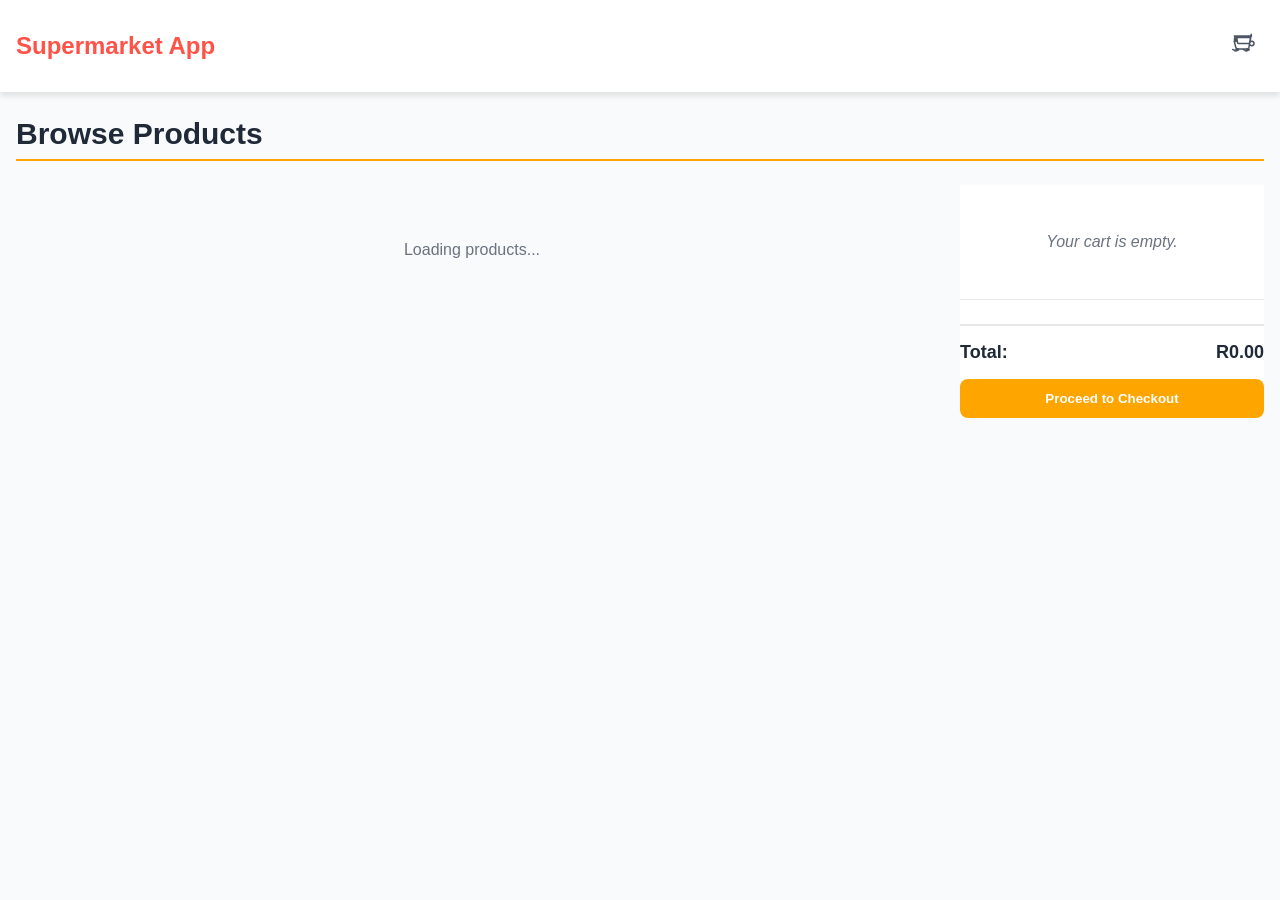
<file: index.html>
<!DOCTYPE html>
<html lang="en">
<head>
    <meta charset="UTF-8">
    <title>Title</title>
    <link rel="stylesheet" href="src/main/resources/public/css/style.css">
<!--    <script src="js/script.js"></script>-->
</head>
<body class="bg-gray-50 min-h-screen">

  <!-- Header -->
  <header class="header">
    <div class="container header-content">
      <h1 class="logo">Supermarket App</h1>

      <!-- Cart Icon -->
      <button id="toggle-cart-btn" class="cart-icon-btn">
        <svg xmlns="http://www.w3.org/2000/svg" fill="none" viewBox="0 0 24 24" stroke-width="1.5" stroke="currentColor" class="cart-icon">
          <path stroke-linecap="round" stroke-linejoin="round" d="M2.25 3h1.386c.51 0 .955.343 1.023.835l.93 6.007a.956.956 0 0 0 .957.744h10.42a.956.956 0 0 0 .957-.744l1.3-8.49C19.864 4.185 19.336 3 17.962 3H5.25C3.513 3 2.5 4.717 2.5 6.25v1.5a.75.75 0 0 0 1.5 0v-1.5c0-.966.526-1.75 1.5-1.75h12.712a.25.25 0 0 1 .237.197l-1.46 9.531a2.456 2.456 0 0 1-2.43 1.831H6.185a2.456 2.456 0 0 1-2.43-1.831L2.25 8.25m17.5 0a2.25 2.25 0 1 0 0 4.5 2.25 2.25 0 0 0 0-4.5Z" />
          <path stroke-linecap="round" stroke-linejoin="round" d="M15.75 17.25c.75 0 1.5-.262 1.5-.75s-.75-.75-1.5-.75-1.5.262-1.5.75.75.75 1.5.75Zm0 0c0 .488-1.5.75-1.5.75s-1.5-.262-1.5-.75-1.5-.75-1.5-.75" />
          <path stroke-linecap="round" stroke-linejoin="round" d="M5.25 17.25c.75 0 1.5-.262 1.5-.75s-.75-.75-1.5-.75-1.5.262-1.5.75.75.75 1.5.75Zm0 0c0 .488-1.5.75-1.5.75s-1.5-.262-1.5-.75-1.5-.75-1.5-.75" />
        </svg>
        <span id="cart-item-count" class="cart-item-count">0</span>
      </button>
    </div>
  </header>

  <!-- Main Content Area -->
  <main class="container main-content">
    <h2 class="main-title">Browse Products</h2>

    <div class="main-layout">

      <!-- Product Grid Section -->
      <section class="product-section">
        <div id="product-grid" class="product-grid">
          <!-- Product cards will be injected here -->
          <p class="loading-message" id="loading-message">Loading products...</p>
        </div>
      </section>

      <!-- Cart Sidebar -->
      <aside id="cart-sidebar" class="cart-sidebar">
        <div class="cart-header-mobile">
          <h3 class="cart-title">Your Cart</h3>
          <button onclick="toggleCart(false)" class="cart-close-btn">
            <svg xmlns="http://www.w3.org/2000/svg" fill="none" viewBox="0 0 24 24" stroke-width="1.5" stroke="currentColor" style="width: 1.5rem; height: 1.5rem;">
              <path stroke-linecap="round" stroke-linejoin="round" d="M6 18 18 6M6 6l12 12" />
            </svg>
          </button>
        </div>

        <h3 class="cart-title-desktop hidden">Your Cart</h3>

        <div id="cart-items-container" class="cart-items-container">
          <!-- Cart items will be injected here -->
          <p id="empty-cart-message" class="empty-cart-message">Your cart is empty.</p>
        </div>

        <div id="cart-summary" class="cart-summary">
          <div class="total-row">
            <span>Total:</span>
            <span id="cart-total">R0.00</span>
          </div>
          <button onclick="checkout()" class="checkout-btn">
            Proceed to Checkout
          </button>
        </div>
      </aside>

    </div>
  </main>

  <!-- Cart Overlay Backdrop -->
  <div id="cart-backdrop" class="cart-backdrop" onclick="toggleCart(false)"></div>

  <!-- Custom Message Box (Replaces alert()) -->
  <div id="message-box" class="message-box-overlay hidden">
    <div class="message-box-content" role="alert">
      <div class="message-body">
        <svg id="message-icon" class="message-icon" fill="none" stroke="currentColor" viewBox="0 0 24 24" xmlns="http://www.w3.org/2000/svg"><path stroke-linecap="round" stroke-linejoin="round" stroke-width="2" d="M13 16h-1v-4h-1m1-4h.01M21 12a9 9 0 11-18 0 9 9 0 0118 0z"></path></svg>
        <span id="message-content" class="message-text"></span>
      </div>
      <div class="message-actions">
        <button onclick="hideMessage()" class="message-btn">
          Got it
        </button>
      </div>
    </div>
  </div>

  <script type="module" src="src/main/resources/public/js/script.js"></script>
</body>
</html>
</file>
<file: src/main/resources/public/css/style.css>
:root {
    --color-primary: #FF5349; /* #059669; */
    --color-secondary: orange; /* #3b82f6; */
    --color-accent: #f59e0b;
    --color-background: #f9fafb;
    --color-text-dark: #1f2937;
    --color-text-medium: #6b7280;
    --color-white: #ffffff;
    font-family: 'Inter', sans-serif;
}


body {
    background-color: var(--color-background);
    min-height: 100vh;
    margin: 0;
    padding: 0;
}

.container {
    max-width: 1280px;
    margin-left: auto;
    margin-right: auto;
    padding-left: 1rem;
    padding-right: 1rem;
}

/* Header */
.header {
    background-color: var(--color-white);
    box-shadow: 0 4px 6px rgba(0, 0, 0, 0.1);
    position: sticky;
    top: 0;
    z-index: 10;
}

.header-content {
    display: flex;
    justify-content: space-between;
    align-items: center;
    padding-top: 1rem;
    padding-bottom: 1rem;
}

.logo {
    font-size: 1.5rem;
    font-weight: 700;
    color:#FF5349; /* var(--color-primary); */
}

/* Cart Icon */
.cart-icon-btn {
    position: relative;
    padding: 0.5rem;
    border-radius: 9999px;
    transition: background-color 0.15s ease-in-out;
    cursor: pointer;
    border: none;
    background: none;
}
.cart-icon-btn:hover {
    background-color: #f3f4f6;
}

.cart-icon {
    width: 1.5rem;
    height: 1.5rem;
    color: #4b5563;
}

.cart-item-count {
    position: absolute;
    top: -0.25rem;
    right: -0.25rem;
    background-color: #ef4444;
    color: var(--color-white);
    font-size: 0.75rem;
    font-weight: 700;
    border-radius: 9999px;
    height: 1.25rem;
    width: 1.25rem;
    display: flex;
    align-items: center;
    justify-content: center;
    opacity: 0;
    transform: scale(0);
    transition: all 0.2s ease-in-out;
}

.cart-item-count.visible {
    opacity: 1;
    transform: scale(1);
}

/* Main Content Layout */
.main-content {
    margin-top: 1.5rem;
    padding-bottom: 5rem;
}

.main-title {
    font-size: 1.875rem;
    font-weight: 800;
    color: var(--color-text-dark);
    margin-bottom: 1.5rem;
    border-bottom: 2px solid var(--color-secondary);/* var(--color-primary); */
    padding-bottom: 0.5rem;
}

.main-layout {
    display: flex;
    flex-direction: column;
    gap: 2rem;
}

/* Product Grid */
.product-section {
    width: 100%;
}

.product-grid {
    display: grid;
    grid-template-columns: repeat(1, minmax(0, 1fr));
    gap: 1.5rem;
}

/* Responsive Grid for Tablets and Desktops */
@media (min-width: 640px) { /* sm */
    .product-grid {
        grid-template-columns: repeat(2, minmax(0, 1fr));
    }
}
@media (min-width: 768px) { /* md */
    .product-grid {
        grid-template-columns: repeat(3, minmax(0, 1fr));
    }
}
@media (min-width: 1280px) { /* xl */
    .product-grid {
        grid-template-columns: repeat(4, minmax(0, 1fr));
    }
}

/* Product Card */
.product-card {
    background-color: var(--color-white);
    padding: 1rem;
    border-radius: 0.75rem; /* rounded-xl */
    box-shadow: 0 10px 15px -3px rgba(0, 0, 0, 0.1), 0 4px 6px -2px rgba(0, 0, 0, 0.05); /* shadow-lg */
    transition: box-shadow 0.3s ease-in-out;
    display: flex;
    flex-direction: column;
    justify-content: space-between;
}
.product-card:hover {
    box-shadow: 0 20px 25px -5px rgba(0, 0, 0, 0.1), 0 10px 10px -5px rgba(0, 0, 0, 0.04); /* hover:shadow-xl */
}

.product-card-info {
    margin-bottom: 1rem;
}

.category-tag {
    display: inline-block;
    font-size: 0.75rem; /* text-xs */
    font-weight: 600;
    padding: 0.25rem 0.5rem;
    border-radius: 9999px;
    background-color: rgba(5, 150, 105, 0.1); /* primary/10 */
    color: var(--color-primary);
}

.product-name {
    font-size: 1.25rem; /* text-xl */
    font-weight: 700;
    margin-top: 0.5rem;
    color: var(--color-text-dark);
}

.product-brand {
    font-size: 0.875rem; /* text-sm */
    color: var(--color-text-medium);
    margin-top: 0.25rem;
}

.product-price {
    font-size: 1.875rem; /* text-3xl */
    font-weight: 800;
    color: var(--color-text-dark); /* var(--color-primary); */
    margin-bottom: 0.5rem;
}

.stock-status {
    font-size: 0.875rem;
    font-weight: 500;
    margin-bottom: 1rem;
}

.stock-status.in-stock { color: var(--color-text-medium); /* #10b981; */} /* green-600 */
.stock-status.low-stock { color: var(--color-accent); }
.stock-status.out-of-stock { color: #dc2626; } /* red-600 */

.add-to-cart-btn {
    width: 100%;
    background-color: var(--color-secondary);
    color: var(--color-white);
    font-weight: 600;
    padding: 0.5rem 1rem;
    border-radius: 0.5rem;
    transition: background-color 0.15s ease-in-out;
    border: none;
    cursor: pointer;
}

.add-to-cart-btn:hover:not(:disabled) {
    background-color: #fc6203 /* #2563eb; */ /* blue-600 */
}

.add-to-cart-btn:disabled {
    opacity: 0.5;
    cursor: not-allowed;
}

.loading-message {
    grid-column: 1 / -1;
    text-align: center;
    padding: 2.5rem 0;
    color: var(--color-text-medium);
}

/* Cart Sidebar */
.cart-sidebar {
    position: sticky;
    right: 0;
    top: 0;
    height: 100%;
    width: 100%;
    max-width: 320px; /* max-w-sm */
    background-color: var(--color-white);
    box-shadow: 0 20px 25px -5px rgba(0, 0, 0, 0.25), 0 10px 10px -5px rgba(0, 0, 0, 0.1); /* shadow-2xl */
    padding: 1.5rem;
    transform: translateX(100%); /* Hidden state */
    transition: transform 0.3s ease-in-out;
    z-index: 20;
}

.cart-sidebar.cart-open {
    transform: translateX(0); /* Open state */
}

.cart-header-mobile {
    display: flex;
    justify-content: space-between;
    align-items: center;
    margin-bottom: 1rem;
}

.cart-title {
    font-size: 1.25rem; /* text-xl */
    font-weight: 600;
    color: var(--color-text-dark);
}

.cart-close-btn {
    color: var(--color-text-medium);
    border: none;
    background: none;
    cursor: pointer;
}
.cart-close-btn:hover {
    color: var(--color-text-dark);
}

.cart-items-container {
    max-height: 60vh;
    overflow-y: auto;
    padding-top: 0;
    padding-bottom: 0;
    border-bottom: 1px solid #e5e7eb; /* gray-200 */
}

.cart-item {
    display: flex;
    justify-content: space-between;
    align-items: center;
    padding-bottom: 0.5rem;
    border-bottom: 1px solid #e5e7eb;
    margin-bottom: 1rem;
}

.cart-item:last-child {
    border-bottom: none;
    margin-bottom: 0;
}

.item-details {
    display: flex;
    flex-direction: column;
}

.item-name {
    font-weight: 500;
    color: var(--color-text-dark);
}

.item-price {
    font-size: 0.875rem;
    color: var(--color-text-medium);
}

.item-controls {
    display: flex;
    align-items: center;
    gap: 0.5rem;
}

.quantity-btn {
    background: none;
    border: none;
    font-size: 1rem;
    font-weight: 700;
    padding: 0.25rem;
    border-radius: 9999px;
    cursor: pointer;
    transition: color 0.15s;
}
.quantity-btn.decrement { color: #6b7280; }
.quantity-btn.decrement:hover { color: #ef4444; }
.quantity-btn.increment { color: #6b7280; }
.quantity-btn.increment:hover { color: var(--color-primary); }

.cart-summary {
    margin-top: 1.5rem;
    padding-top: 1rem;
    border-top: 2px solid #e5e7eb;
}

.total-row {
    display: flex;
    justify-content: space-between;
    font-weight: 600;
    font-size: 1.125rem; /* text-lg */
    color: var(--color-text-dark);
}

.checkout-btn {
    width: 100%;
    background-color: var(--color-secondary);
    color: var(--color-white);
    font-weight: 700;
    padding: 0.75rem 1rem;
    border-radius: 0.5rem;
    margin-top: 1rem;
    transition: background-color 0.15s ease-in-out;
    border: none;
    cursor: pointer;
}
.checkout-btn:hover {
    background-color: #2563eb; /* blue-600 */
}

.empty-cart-message {
    color: var(--color-text-medium);
    font-style: italic;
    text-align: center;
    padding: 2rem 0;
}

/* Cart Backdrop */
.cart-backdrop {
    position: fixed;
    inset: 0;
    background-color: rgba(17, 24, 39, 0.5); /* gray-900 with opacity */
    z-index: 10;
    display: none; /* hidden state */
    transition: opacity 0.3s;
}

.hidden {
    display: none !important;
}

/* Message Box (Replaces Alert) */
.message-box-overlay {
    position: fixed;
    inset: 0;
    z-index: 50;
    display: flex;
    align-items: center;
    justify-content: center;
}

.message-box-content {
    background-color: var(--color-white);
    padding: 1.5rem;
    border-radius: 0.75rem;
    box-shadow: 0 25px 50px -12px rgba(0, 0, 0, 0.25);
    max-width: 384px;
    width: 100%;
    transform: scale(0.9);
    transition: transform 0.3s;
}

.message-body {
    display: flex;
    align-items: center;
}

.message-icon {
    width: 1.5rem;
    height: 1.5rem;
    margin-right: 0.75rem;
}

.message-text {
    color: #374151; /* gray-700 */
    font-weight: 500;
    white-space: pre-wrap; /* Ensure newlines in confirmation message are respected */
}

.message-actions {
    margin-top: 1rem;
    text-align: right;
}

.message-btn {
    background-color: var(--color-primary);
    color: var(--color-white);
    font-weight: 700;
    padding: 0.375rem 1rem;
    border-radius: 0.5rem;
    transition: background-color 0.15s;
    border: none;
    cursor: pointer;
}
.message-btn:hover {
    background-color: #047857; /* green-700 */
}


/* Desktop Layout (lg: breakpoint and up) */
@media (min-width: 1024px) {
    .main-layout {
        flex-direction: row;
    }

    .product-section {
        width: 75%; /* lg:w-4/5 - slightly adjusted for better 80/20 division */
    }

    .cart-sidebar {
        position: static;
        width: 25%; /* lg:w-1/5 - slightly adjusted */
        transform: none; /* Remove transform override */
        padding: 0;
        box-shadow: none;
        height: auto;
    }

    .cart-header-mobile {
        display: none;
    }

    .cart-title-desktop {
        display: block;
        font-size: 1.25rem;
        font-weight: 600;
        color: var(--color-text-dark);
        margin-bottom: 1rem;
        border-bottom: 1px solid #d1d5db; /* gray-300 */
        padding-bottom: 0.5rem;
    }

    .cart-items-container {
        max-height: none;
        overflow-y: visible;
    }
</file>
